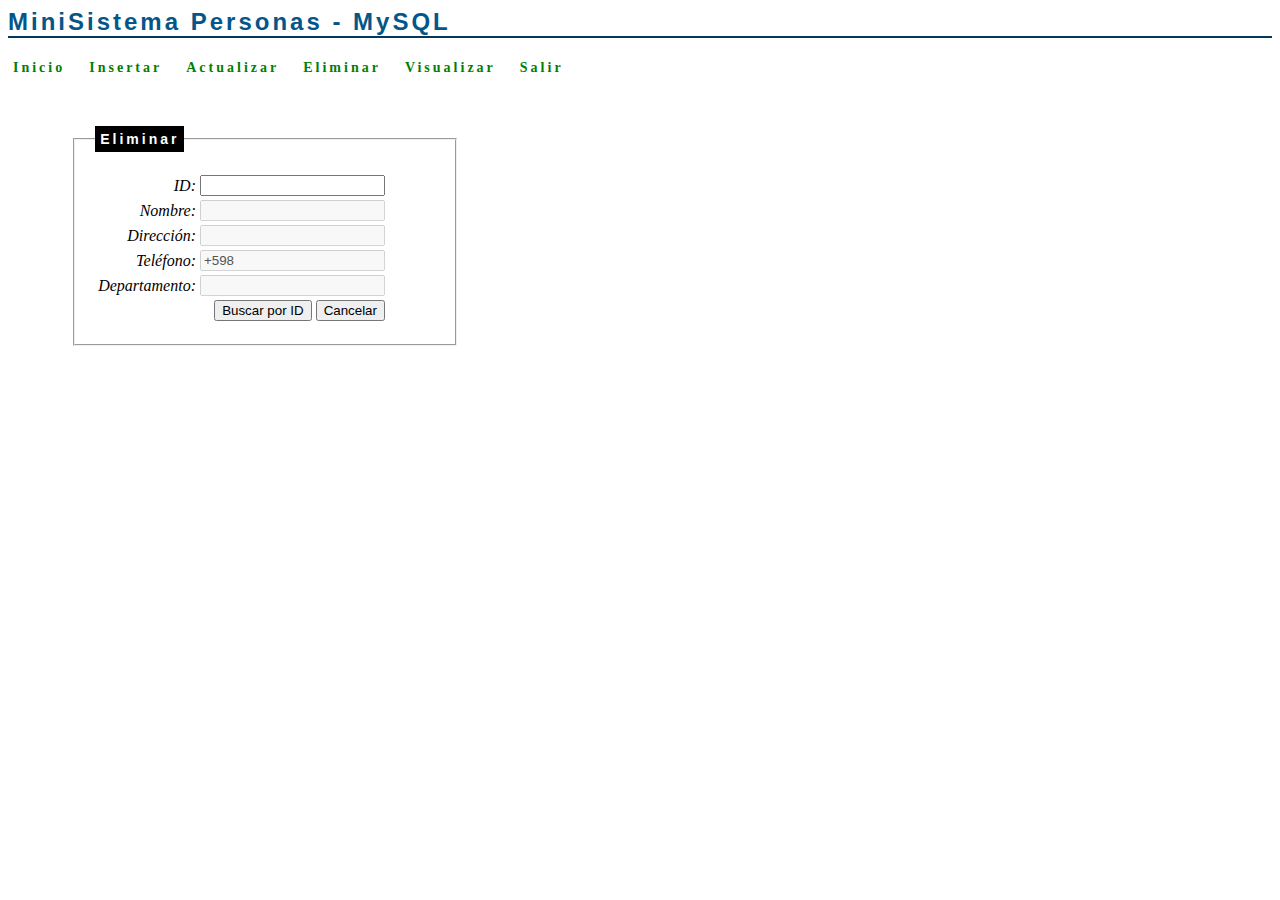
<file: FormPersonasDEL.html>
<!DOCTYPE html>
<html lang="en">
<head>
    <meta charset="UTF-8">
    <meta http-equiv="X-UA-Compatible" content="IE=edge">
    <meta name="viewport" content="width=device-width, initial-scale=1.0">
    <title>MiniSistema Personas - MySQL</title>
    <link rel="stylesheet" href="EstilosPersonas.css" />
    <script type="text/javascript" src="FuncionesPersonas.js"></script>
</head>
<body>
    <!-- SECCION CABECERA -->
    <div id="head">
        <h1>MiniSistema Personas - MySQL</h1>
    </div>
    <!-- SECCION MENÚ -->
    <div id="menu">
        <a href="index.html">Inicio</a>
        <a href="FormPersonasINS.html">Insertar</a>
        <a href="FormPersonasUPD.html">Actualizar</a>
        <a href="FormPersonasDEL.html">Eliminar</a>
        <a href="ProcesoPersonasVER.php">Visualizar</a>
        <a href="javascript:window.close();">Salir</a>
    </div>
    <!-- SECCION CONTENIDO -->
    <div id="contenido">
        <fieldset id="frm">
            <legend>Eliminar</legend>
            <form id="dataFRM" action="ProcesoPersonasMostrarDEL.php" method="POST">
                <table>
                    <tr>
                        <td>ID:</td>
                        <td>
                            <input id="dataID" type="text" name="ID"  />
                        </td>
                    </tr>
                    <tr>
                        <td>Nombre:</td>
                        <td>
                            <input id="dataNOM" type="text" name="NOM" disabled/>
                        </td>
                    </tr>
                    <tr>
                        <td>Dirección:</td>
                        <td>
                            <input id="dataDIR" type="text" name="DIR" disabled/>
                        </td>
                    </tr>
                    <tr>
                        <td>Teléfono:</td>
                        <td>
                            <input id="dataTEL" type="text" name="TEL" value="+598" disabled/>
                        </td>
                    </tr>
                    <tr>
                        <td>Departamento:</td>
                        <td>
                            <input id="dataDTO" type="text" name="DTO" disabled/>
                        </td>
                    </tr> 
                    <!-- fila de botones del formulario  -->
                    <tr>
                        <td colspan="2">
                            <input type="button" value="Buscar por ID" onclick="CheckID();"/>
                            <input type="reset"  value="Cancelar" />
                        </td>
                    </tr>                    
                </table>
            </form>
        </fieldset>
    </div>
</body>
</html>
</file>
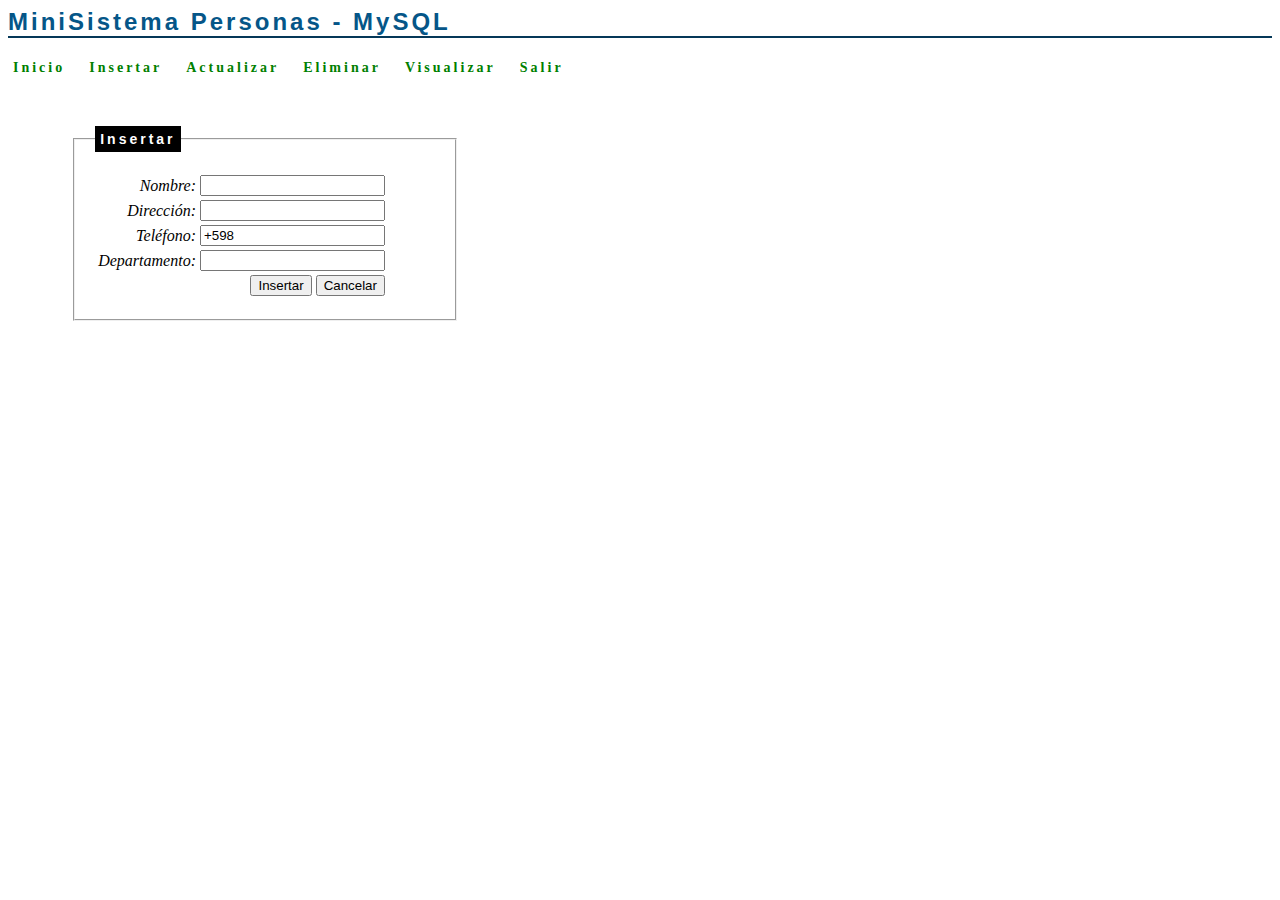
<file: FormPersonasINS.html>
<!DOCTYPE html>
<html lang="en">
<head>
    <meta charset="UTF-8">
    <meta http-equiv="X-UA-Compatible" content="IE=edge">
    <meta name="viewport" content="width=device-width, initial-scale=1.0">
    <title>MiniSistema Personas - MySQL</title>
    <link rel="stylesheet" href="EstilosPersonas.css" />
    <script type="text/javascript" src="FuncionesPersonas.js"></script>
</head>
<body>
    <!-- SECCION CABECERA -->
    <div id="head">
        <h1>MiniSistema Personas - MySQL</h1>
    </div>
    <!-- SECCION MENÚ -->
    <div id="menu">
        <a href="index.html">Inicio</a>
        <a href="FormPersonasINS.html">Insertar</a>
        <a href="FormPersonasUPD.html">Actualizar</a>
        <a href="FormPersonasDEL.html">Eliminar</a>
        <a href="ProcesoPersonasVER.php">Visualizar</a>
        <a href="javascript:window.close();">Salir</a>
    </div>
    <!-- SECCION CONTENIDO -->
    <div id="contenido">
        <fieldset id="frm">
            <legend>Insertar</legend>
            <form id="dataFRM" action="ProcesoPersonasINS.php" method="POST">
                <table>
                    <tr>
                        <td>Nombre:</td>
                        <td>
                            <input id="dataNOM" type="text" name="NOM" />
                        </td>
                    </tr>
                    <tr>
                        <td>Dirección:</td>
                        <td>
                            <input id="dataDIR" type="text" name="DIR" />
                        </td>
                    </tr>
                    <tr>
                        <td>Teléfono:</td>
                        <td>
                            <input id="dataTEL" type="text" name="TEL" value="+598"/>
                        </td>
                    </tr>
                    <tr>
                        <td>Departamento:</td>
                        <td>
                            <input id="dataDTO" type="text" name="DTO" />
                        </td>
                    </tr> 
                    <!-- fila de botones del formulario  -->
                    <tr>
                        <td colspan="2">
                            <input type="button" value="Insertar" onclick="CheckForm();"/>
                            <input type="reset"  value="Cancelar" />
                        </td>
                    </tr>                    
                </table>
            </form>
        </fieldset>
    </div>
</body>
</html>
</file>
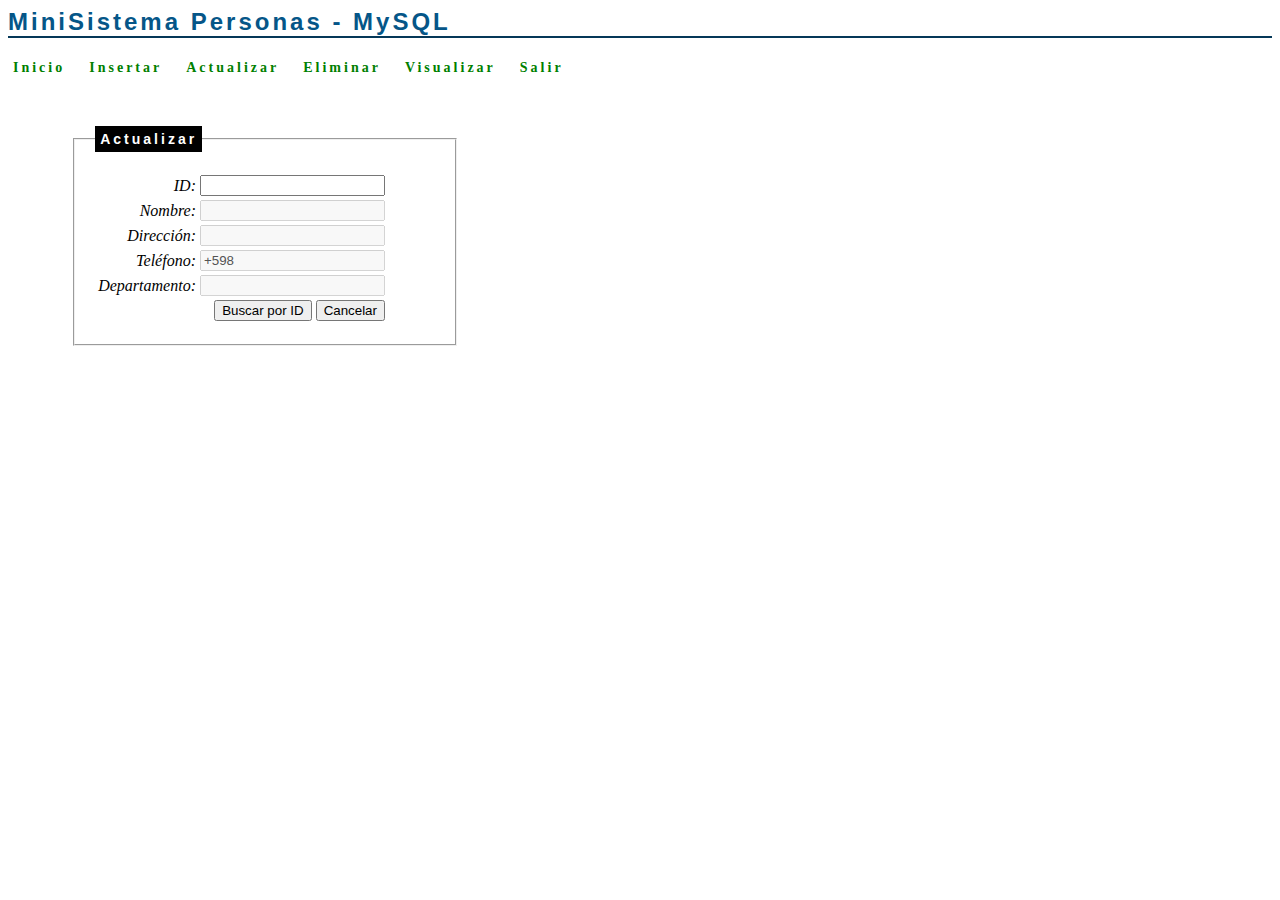
<file: FormPersonasUPD.html>
<!DOCTYPE html>
<html lang="en">
<head>
    <meta charset="UTF-8">
    <meta http-equiv="X-UA-Compatible" content="IE=edge">
    <meta name="viewport" content="width=device-width, initial-scale=1.0">
    <title>MiniSistema Personas - MySQL</title>
    <link rel="stylesheet" href="EstilosPersonas.css" />
    <script type="text/javascript" src="FuncionesPersonas.js"></script>
</head>
<body>
    <!-- SECCION CABECERA -->
    <div id="head">
        <h1>MiniSistema Personas - MySQL</h1>
    </div>
    <!-- SECCION MENÚ -->
    <div id="menu">
        <a href="index.html">Inicio</a>
        <a href="FormPersonasINS.html">Insertar</a>
        <a href="FormPersonasUPD.html">Actualizar</a>
        <a href="FormPersonasDEL.html">Eliminar</a>
        <a href="ProcesoPersonasVER.php">Visualizar</a>
        <a href="javascript:window.close();">Salir</a>
    </div>
    <!-- SECCION CONTENIDO -->
    <div id="contenido">
        <fieldset id="frm">
            <legend>Actualizar</legend>
            <form id="dataFRM" action="ProcesoPersonasConfirm.php" method="POST">
                <table>
                    <tr>
                        <td>ID:</td>
                        <td>
                            <input id="dataID" type="text" name="ID"  />
                        </td>
                    </tr>
                    <tr>
                        <td>Nombre:</td>
                        <td>
                            <input id="dataNOM" type="text" name="NOM" disabled />
                        </td>
                    </tr>
                    <tr>
                        <td>Dirección:</td>
                        <td>
                            <input id="dataDIR" type="text" name="DIR" disabled/>
                        </td>
                    </tr>
                    <tr>
                        <td>Teléfono:</td>
                        <td>
                            <input id="dataTEL" type="text" name="TEL" value="+598" disabled/>
                        </td>
                    </tr>
                    <tr>
                        <td>Departamento:</td>
                        <td>
                            <input id="dataDTO" type="text" name="DTO" disabled/>
                        </td>
                    </tr> 
                    <!-- fila de botones del formulario  -->
                    <tr>
                        <td colspan="2">
                            <input type="button" value="Buscar por ID" onclick="CheckID();"/>
                            <input type="reset"  value="Cancelar" />
                        </td>
                    </tr>                    
                </table>
            </form>
        </fieldset>
    </div>
</body>
</html>
</file>
<file: EstilosPersonas.css>
/* DEFINICION DE ESTILOS PARA MINISISTEMA PERSONAS */
h1 {
    font-family: arial;
    font-size: 24px;
    color: rgb(5, 86, 136);
    letter-spacing: 3px;
    display: inline;
}
div#head {
    border-bottom-style: solid;
    border-bottom-width: 2px;
    border-bottom-color:rgb(5, 56, 88);
}
div#menu {
    margin-top: 20px;
}
a:link {
    font-family: verdana;
    font-size: 14px;
    font-weight: bold;
    letter-spacing: 3px;
    margin-right: 10px;
    text-decoration: none;
    color: green;
    padding: 5px;    
}
a:visited {
    font-family: verdana;
    font-size: 14px;
    font-weight: bold;
    letter-spacing: 3px;
    margin-right: 10px;
    text-decoration: none;
    color: rgb(67, 63, 63);
    padding: 5px;    
}
a:hover {
    font-family: verdana;
    font-size: 14px;
    font-weight: bold;
    letter-spacing: 3px;
    margin-right: 10px;
    text-decoration: underline;
    color: orange;
    background-color: black;
    padding: 5px;    
}
div#contenido {
    width: 90%;
    margin: 50px auto;
}
fieldset#dsc {
    font-family: calibri;
    font-size: 16px;
    font-style: italic;
    text-align: justify;
    padding: 20px;
}
fieldset#frm {
    width: 340px;
    font-family: calibri;
    font-size: 16px;
    font-style: italic;
    text-align: justify;
    padding: 20px;
}
legend {
    background-color: black;
    color: white;
    padding: 5px;
    font-weight: bold;
    letter-spacing: 3px;
    font-family: arial;
    font-size:14px;
    font-style:normal;
}
td {
    text-align: right;
}
table#lst {
    width: 100%;
    padding: 10px;
    font-family: arial;
    font-size: 16px;
}
table#lst th {
    background-color: black;
    color: white;
}
table#lst td {
    text-align: left;
}
.dcha {
    text-align: right;
}
.filaIMP {
    background-color: rgb(195, 187, 187);
}
.filaPAR {
    background-color: rgb(120, 116, 116);
}
</file>
